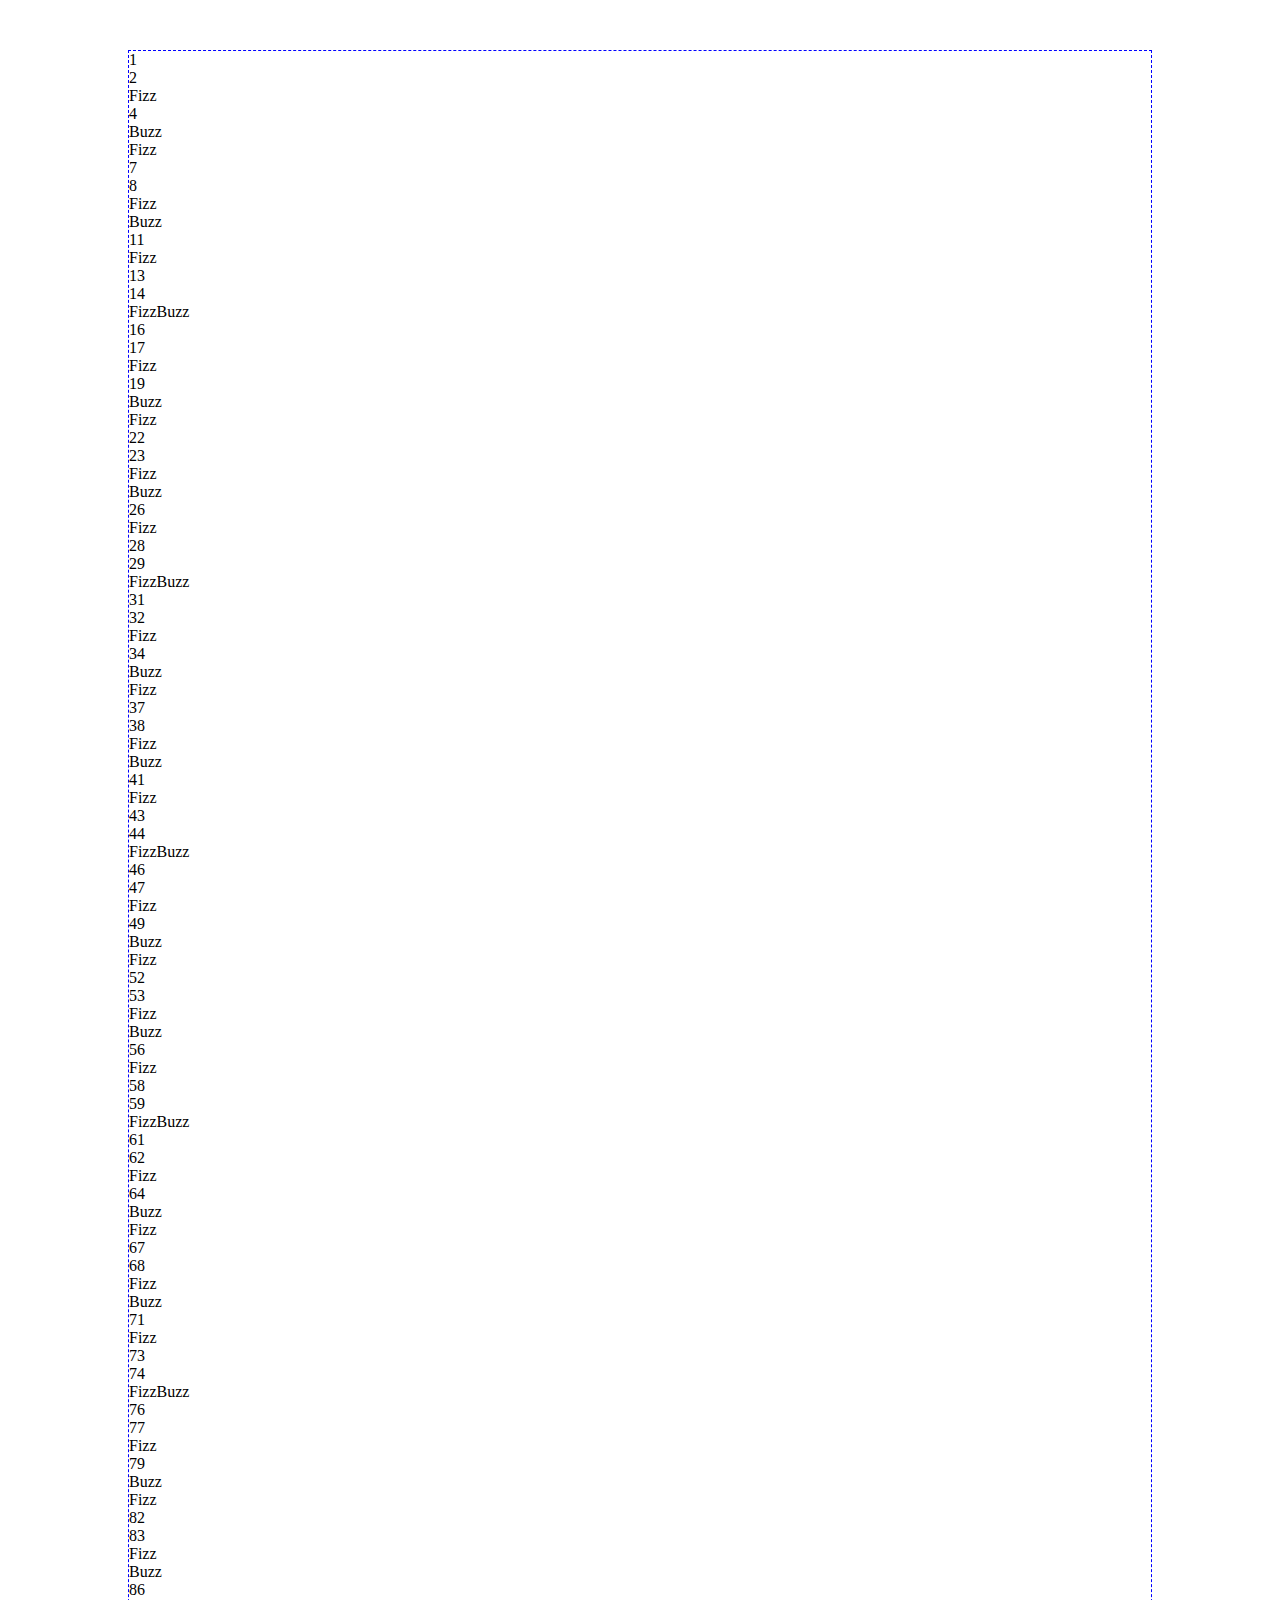
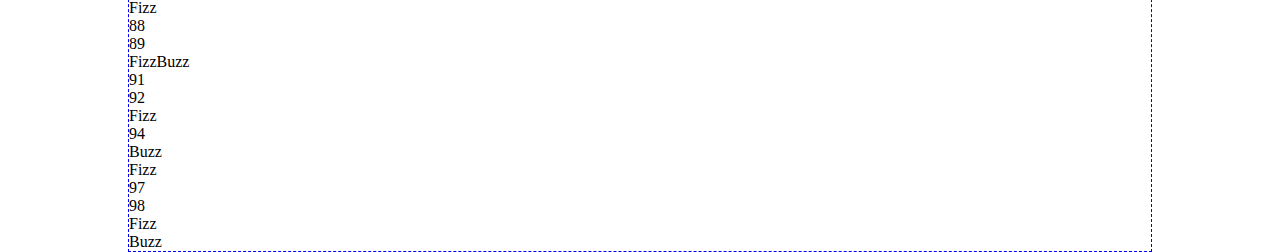
<file: bonus1/index.html>
<!DOCTYPE html>
<html lang="en">
<head>
    <meta charset="UTF-8">
    <meta http-equiv="X-UA-Compatible" content="IE=edge">
    <meta name="viewport" content="width=device-width, initial-scale=1.0">
    <link rel="stylesheet" href="./css/style.css">
    <title>FizzBuzz</title>

</head>
<body>
    <div id="container">
        <div id="row">

        </div>
      
    </div>
    <script src="./js/myscript.js"></script>
</body>
</html>
</file>
<file: bonus1/css/style.css>
*{
    margin:0;
    padding:0;
    box-sizing: border-box;
}

#container{
    width: 80%;
    min-height: 400px;
    margin: auto;
    border: 1px dashed blue;
    margin-top: 50px;
}
</file>
